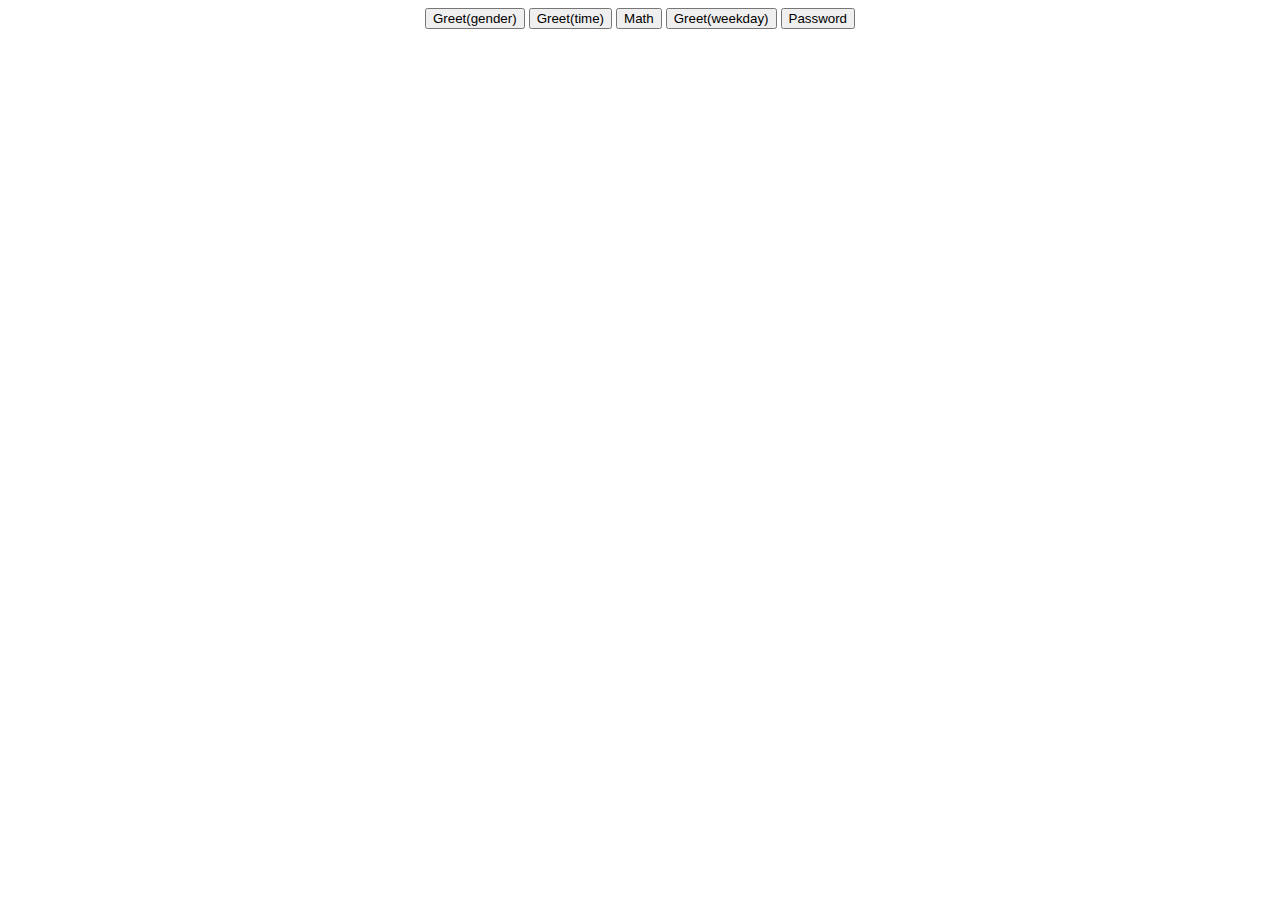
<file: index.html>
<!DOCTYPE html>
<html>
<head>
 <meta charset="utf-8">
 <meta name="viewport" content="width=device-width, initial-scale=1">
 <title>Jack's assignment</title>
</head>
<body>
 <center>
 <button onclick="change1()">Greet(gender)</button>
 <button onclick="change2()">Greet(time)</button>
 <button onclick="change3()">Math</button>
 <button onclick="change4()">Greet(weekday)</button>
 <button onclick="change5()">Password</button>
</center>
<script>
  function change1(){
 var a = prompt('What is your name?');
 var b = prompt('What is your gender("1" is male,"2" is female)');
 if(b == 1){
  alert('Hi, Mr. '+a);
 }
 else if(b == 2){
  alert('Hi, Miss. '+a);
 }
}

function change2(){
     var c = new Date().getHours();
     if(c < 12){
      alert('Good morning!');
     }
     else if(c > 12 || c < 18){
      alert('Good afternoon!');
     }
     else if(c > 18 || c < 24){
      alert('Good evening!');
     }
}
function change3(){
 var user = parseFloat(prompt('Please enter a number between 0 and 10'));
 var computer = Math.floor(Math.random()*11);
 if(user > computer){
  alert('The computer chooses '+computer+', you win!');
 }
 else if(user < computer){
  alert('The computer chooses '+computer+', the computer wins.')
 }
 else{alert('Tie game');}
}

function change4(){
 var d = new Date().getDay();
 switch(d){
  case 0:alert('Today is Sunday.');
      break;
        case 1:alert('Today is Monday.');
      break;
  case 2:alert('Today is Tuesday.');
      break;
        case 3:alert('Today is Wednesday.');
      break;
        case 4:alert('Today is Thursday.');
      break;
        case 5:alert('Today is Friday.');
      break;
  case 6:alert('Today is Saturday.');
      break;
 }
}
function change5(){
 var e = prompt('Set your password.');
 var e = e.toString();
    if(e.length > 10){
        alert('No more than 10 characters.');
    }
    else if(e.indexOf('!')!=-1){
        alert('There will be no "!","?","$", and "#" in the password.');
    }
    else if(e.indexOf('$')!=-1){
       alert('There will be no "!","?","$", and "#" in the password.')
    } 
    else if(e.indexOf('#')!=-1){
        alert('There will be no "!","?","$", and "#" in the password.')
    }
    else if(e.indexOf('?')!=-1){
        alert('There will be no "!","?","$", and "#" in the password.')
    }
    else if(e.indexOf('*')==0){
        alert('The initial character cannot be "*".')
    }
    else{
        alert('You have created your password.')
    }
}
</script>
</body>
</html>
</file>
